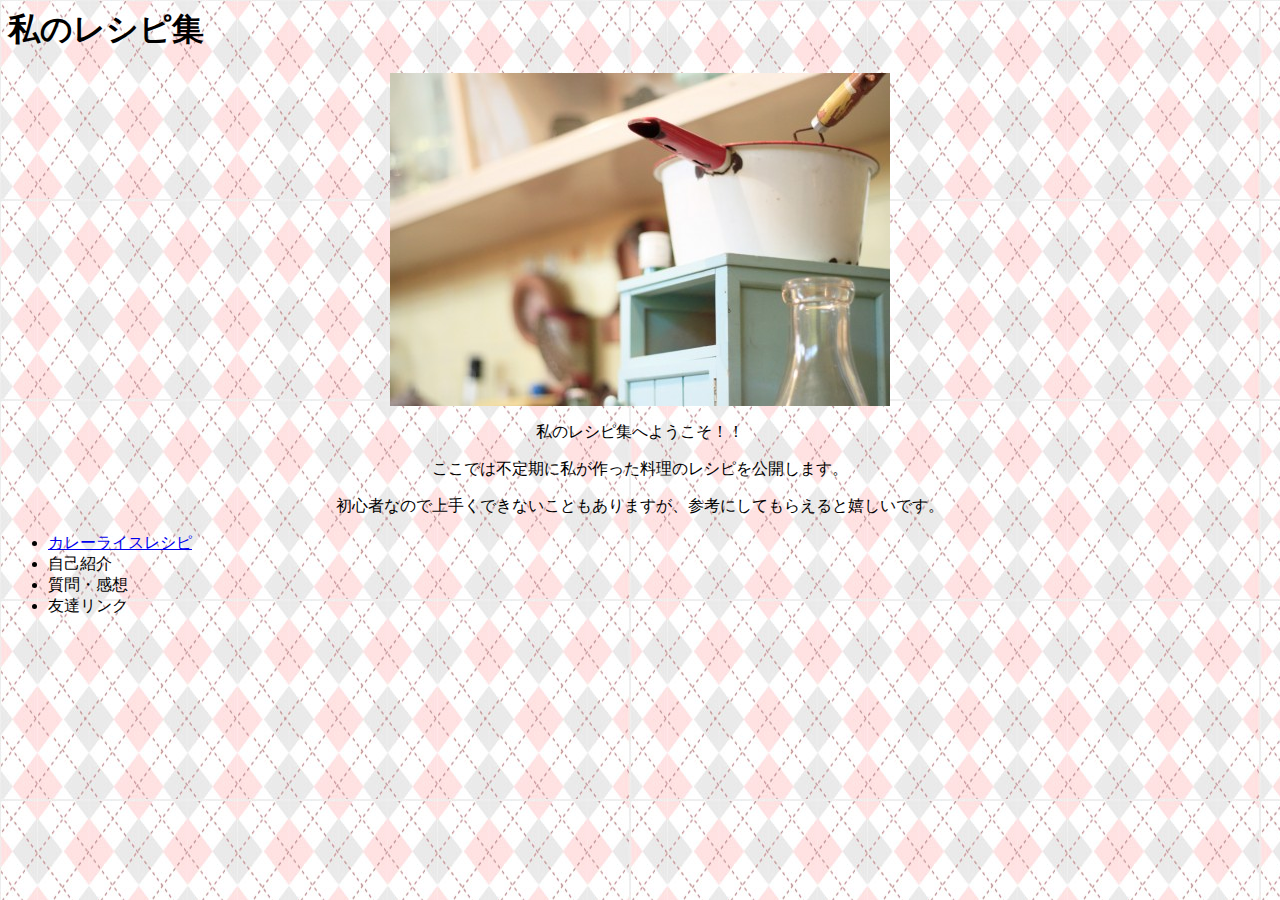
<file: index.html>
<html lang="ja">

<head>
    <meta charset="UTF-8">
    <title>私のレシピ集</title>
    <link rel="stylesheet" href="css/recipe.css">
</head>

<body>
    <h1>私のレシピ集</h1>
    <div class="kitchenImg">
        <img src="images/kitchen.jpg" alt="kitchenImg">

        <p>私のレシピ集へようこそ！！</p>
        <p>ここでは不定期に私が作った料理のレシピを公開します。</p>
        <p>初心者なので上手くできないこともありますが、参考にしてもらえると嬉しいです。</p>
    </div>
    <ul>
        <li><a href="curry.html">カレーライスレシピ</a></li>
        <li>自己紹介</li>
        <li>質問・感想</li>
        <li>友達リンク</li>
    </ul>
</body>

</html>
</file>
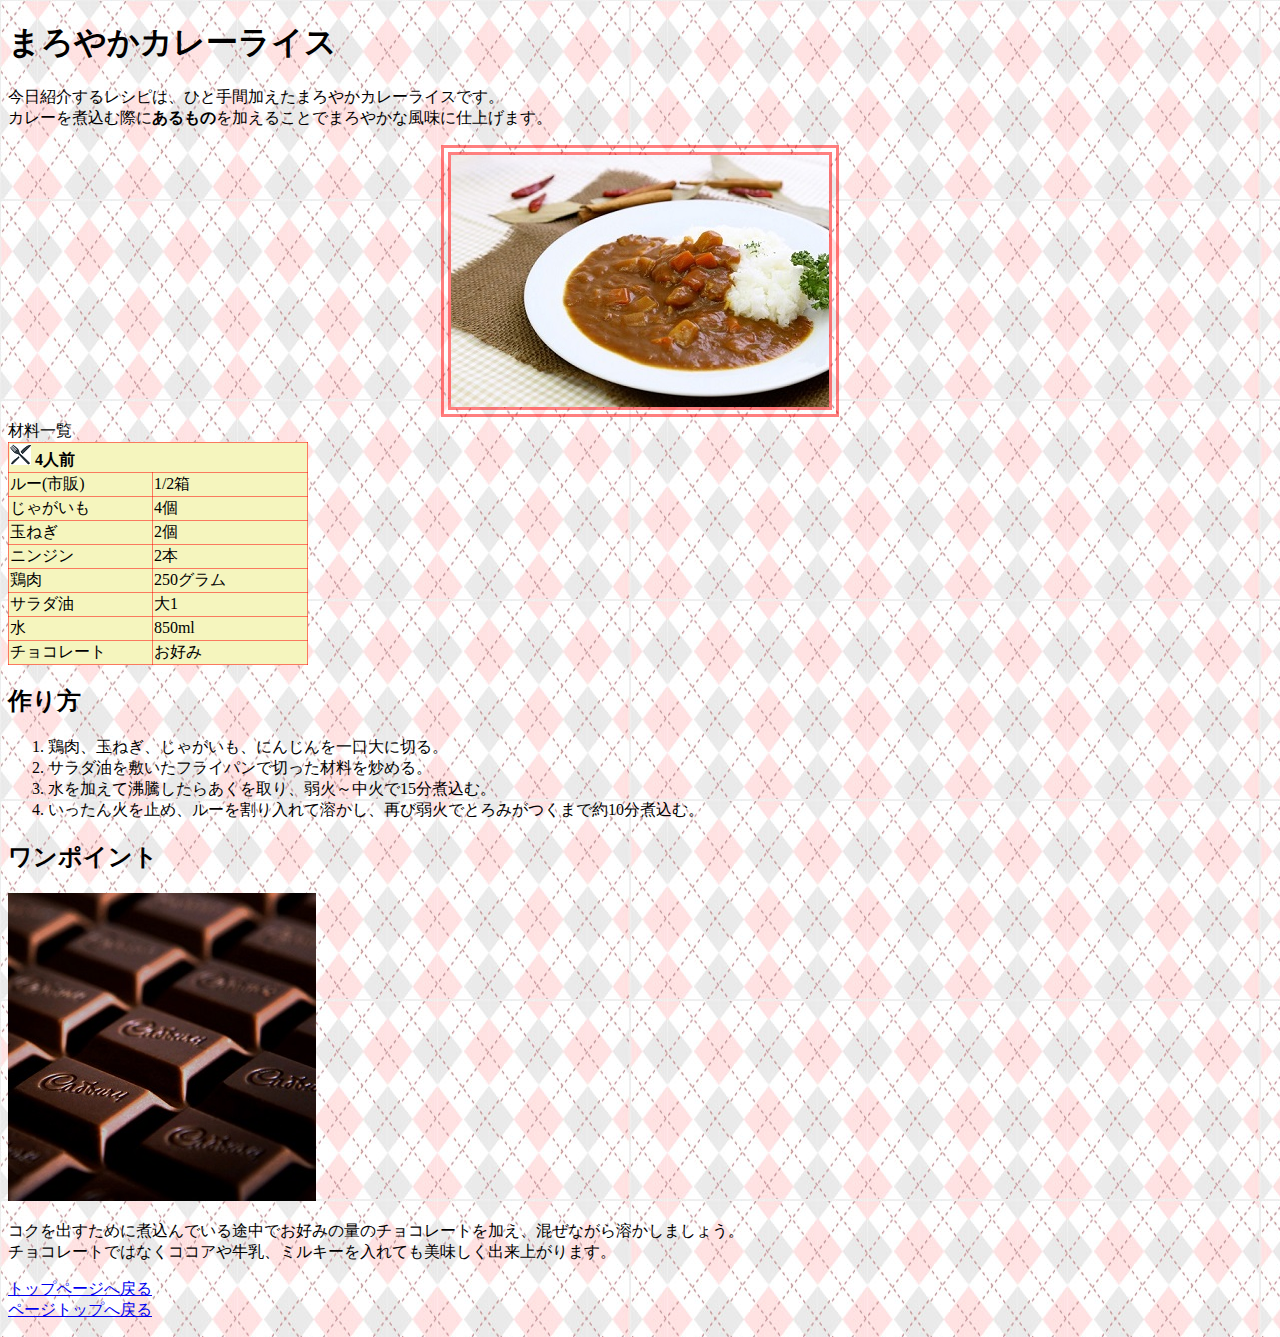
<file: curry.html>
<!DOCTYPE html>
<html lang="ja">

<head>
    <meta chraset="UTF-8">
    <title>カレーライスレシピ</title>
    <link rel="stylesheet" href="./css/recipe.css">
</head>

<body>
    <div id="top">
        <h1>まろやかカレーライス</h1>
        <p>今日紹介するレシピは、ひと手間加えたまろやかカレーライスです。<br>
            カレーを煮込む際に<b>あるもの</b>を加えることでまろやかな風味に仕上げます。
        </p>
    </div>

    <div class="curryImg">
        <img src="images/curry.jpg" alt="curryImg">
    </div>

    
    <table>
        <caption">材料一覧</caption>
        <tr>
            <th colspan="2" style="text-align: left;"> <img src="./images/forkknife.png" alt="forkknife_Img"> 4人前</th>
        </tr>
        <tr>
            <td>ルー(市販)</td>
            <td>1/2箱</td>
        </tr>
        <tr>
            <td>じゃがいも</td>
            <td>4個</td>
        </tr>

        <tr>
            <td>玉ねぎ</td>
            <td>2個</td>
        </tr>
        <tr>
            <td>ニンジン</td>
            <td>2本</td>
        </tr>
        <tr>
            <td>鶏肉</td>
            <td>250グラム</td>
        </tr>
        <tr>
            <td>サラダ油</td>
            <td>大1</td>
        </tr>
        <tr>
            <td>水</td>
            <td>850ml</td>
        </tr>
        <tr>
            <td>チョコレート</td>
            <td>お好み</td>
        </tr>
    </table>

    <h2>作り方</h2>
    <ol>
        <li>鶏肉、玉ねぎ、じゃがいも、にんじんを一口大に切る。</li>
        <li>サラダ油を敷いたフライパンで切った材料を炒める。</li>
        <li>水を加えて沸騰したらあくを取り、弱火～中火で15分煮込む。</li>
        <li>いったん火を止め、ルーを割り入れて溶かし、再び弱火でとろみがつくまで約10分煮込む。</li>
    </ol>

    <h2>ワンポイント</h2>
    <img src="images/chocolate.jpg" alt="chocolate_Image">
    <p>
        コクを出すために煮込んでいる途中でお好みの量のチョコレートを加え、混ぜながら溶かしましょう。<br>
        チョコレートではなくココアや牛乳、ミルキーを入れても美味しく出来上がります。
    </p>

    <p>
        <a href="index.html">トップページへ戻る</a><br>
        <a href="#top">ページトップへ戻る</a>
    </p>

</body>

</html>
</file>
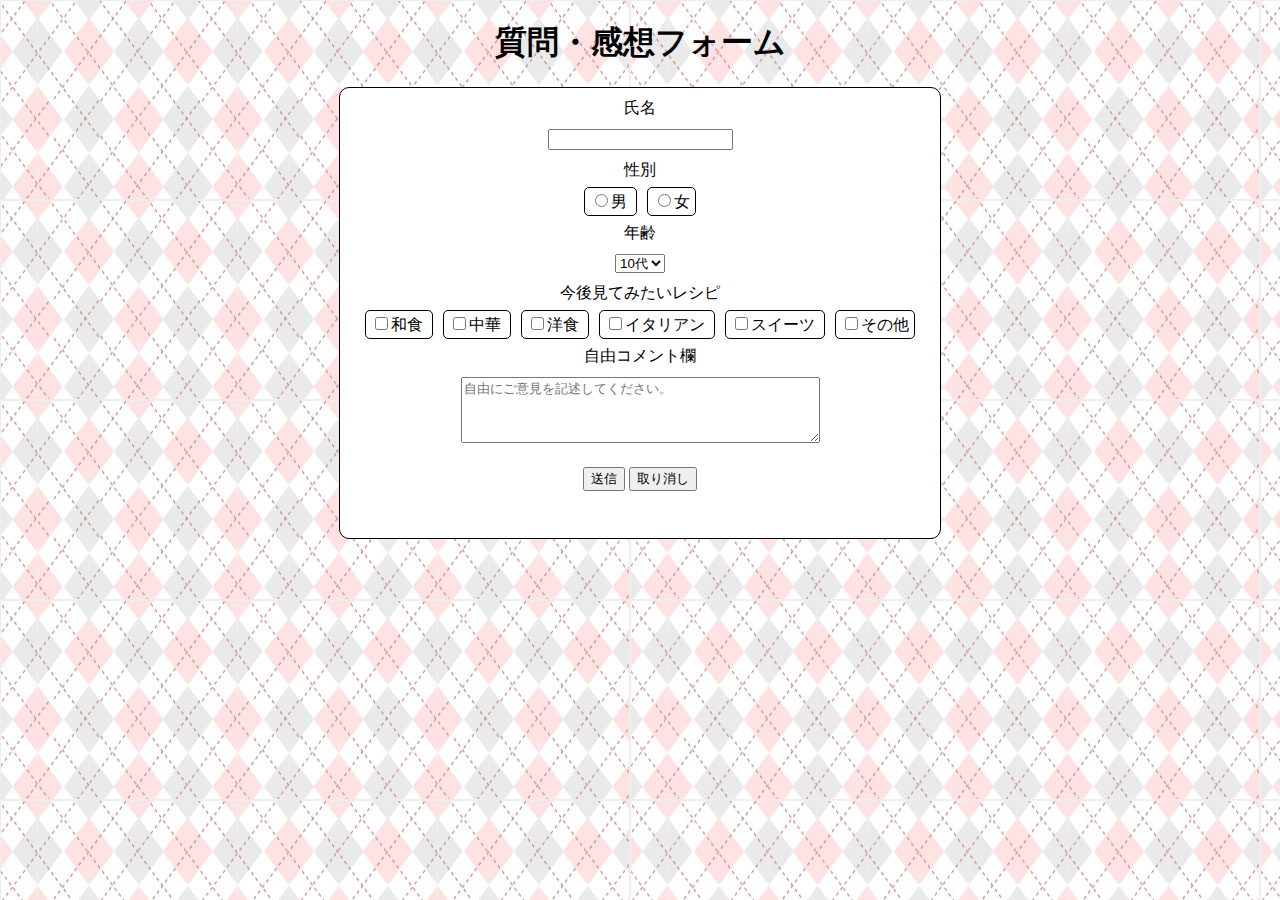
<file: form.html>
<!DOCTYPE html>
<html lang="ja">

<head>
    <meta charset="UTF-8">
    <title>質問・感想フォーム</title>
    <link rel="stylesheet" href="css/form.css">
</head>

<body>
    <h1>質問・感想フォーム</h1>

    <div class="input_form">
        <form>
            <div>
                <label for="name" class="text">氏名</label>
                <input type="text" id="name" name="name">
            </div>

            <div>
                <label class="text">性別</label>
                <label for="fman" class="border">
                    <input type="radio" id="fman" name="sex" value="man">男
                </label>
                <label for="fwoman" class="border">
                    <input type="radio" id="fwoman" name="sex" value="woman">女
                </label>
            </div>

            <div>
                <label for="age" class="text">年齢</label>
                <select age="年齢" id="age" name="age">
                    <option>10代</option>
                    <option>20代</option>
                    <option>30代</option>
                    <option>40代</option>
                </select>
            </div>

            <div>
                <label class="text">今後見てみたいレシピ</label>
                <label for="和食" class="border">
                    <input type="checkbox" id="和食" name="recipe[]" value="和食">和食
                </label>
                <label for="中華" class="border">
                    <input type="checkbox" id="中華" name="recipe[]" value="中華">中華
                </label>
                <label for="洋食" class="border">
                    <input type="checkbox" id="洋食" name="recipe[]" value="洋食">洋食
                </label>
                <label for="イタリアン" class="border">
                    <input type="checkbox" id="イタリアン" name="recipe[]" value="イタリアン">イタリアン
                </label>
                <label for="スイーツ" class="border">
                    <input type="checkbox" id="スイーツ" name="recipe[]" value="スイーツ">スイーツ
                </label>
                <label for="その他" class="border">
                    <input type="checkbox" id="その他" name="recipe[]" value="その他">その他
                </label>
            </div>

            <div>
                <label for="free" class="text">自由コメント欄</label>
                <textarea id="free" name="free" rows="4" cols="42" placeholder="自由にご意見を記述してください。"></textarea>
            </div>

            <div class="send">
                <button type="submit">送信</button>
                <button type="submit">取り消し</button>
            </div>
        </form>
    </div>
</body>

</html>
</file>
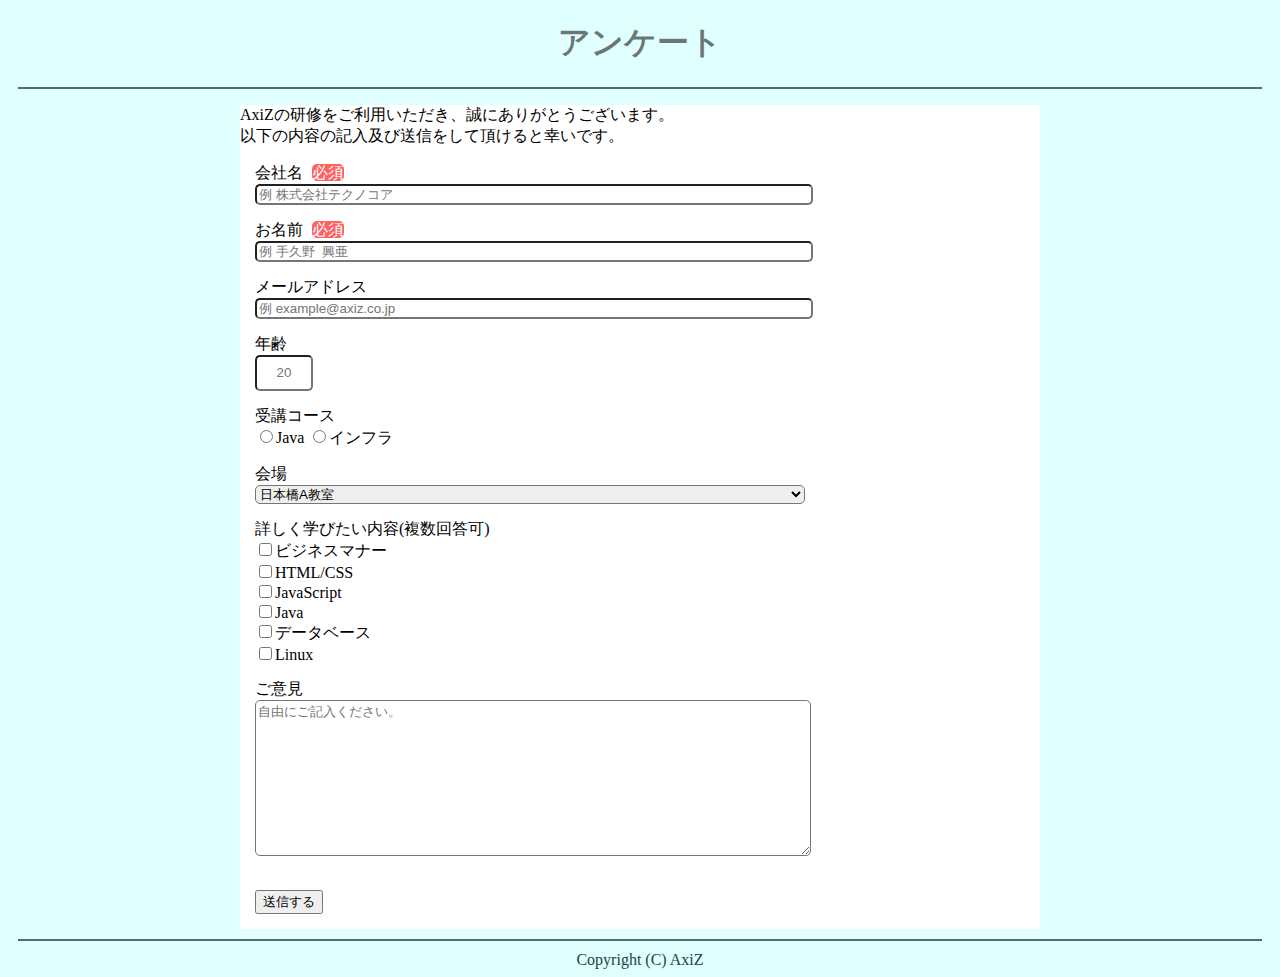
<file: form2.html>
<!DOCTYPE html>
<html lang="ja">

<head>
    <meta charset="UTF-8">
    <title>アンケート</title>
    <link rel="stylesheet" href="css/form2.css">
</head>

<body>
    <h1>アンケート</h1>
    <div class="borderline"></div>
    <div class="QuestionnaireArea">
        <p>
            AxiZの研修をご利用いただき、誠にありがとうございます。<br>
            以下の内容の記入及び送信をして頂けると幸いです。
        </p>
        <form action="#" method="post">

            <div class="work_info">
                <label for="work_name">会社名 <span>必須</span></label><br>
                <input type="text" id="work_name" name="work_name" class="input_group" placeholder="例 株式会社テクノコア">
            </div>

            <div class="name_info">
                <label for="name">お名前 <span>必須</span> </label> <br>
                <input type="text" id="name" name="name" class="input_group" placeholder="例 手久野  興亜">
            </div>

            <div class="mail_info">
                <label for="mail">メールアドレス</label><br>
                <input type="text" id="mail" name="mail" class="input_group" placeholder="例 example@axiz.co.jp">
            </div>

            <div class="age_info">
                <label for="age">年齢</label><br>
                <input type="text" id="age" name="age" class="input_age" placeholder="20">
            </div>

            <div class="course_info">
                <label>受講コース</label><br>
                <label for="java"><input type="radio" name="course" id="java">Java</label>
                <label for="インフラ"><input type="radio" name="course" id="インフラ">インフラ</label>
            </div>

            <div class="venue_info">
                <label for="venue">会場</label><br>
                <select id="venue" name="venue" class="input_group">
                    <option value="A">日本橋A教室</option>
                    <option value="B">日本橋B教室</option>
                    <option value="C">日本橋C教室</option>
                </select>
            </div>

            <div class="manner_info">
                <label>詳しく学びたい内容(複数回答可)</label><br>
                <label for="ビジネスマナー"><input type="checkbox" id="ビジネスマナー" name="manner"
                        value="manner">ビジネスマナー<br></label>
                <label for="HTML/CSS"><input type="checkbox" id="HTML/CSS" name="css" value="css">HTML/CSS<br></label>
                <label for="JavaScript"><input type="checkbox" id="JavaScript" name="javascript"
                        value="javascript">JavaScript<br></label>
                <label for="Java"><input type="checkbox" id="Java" name="java" value="java">Java<br></label>
                <label for="データベース"><input type="checkbox" id="データベース" name="database"
                        value="database">データベース<br></label>
                <label for="Linux"><input type="checkbox" id="Linux" name="linux" value="linux">Linux<br></label>
            </div>

            <div class="free_info">
                <label for="ご意見">ご意見</label><br>
                <textarea name="free" class="input_group" rows="10" placeholder="自由にご記入ください。" id="ご意見"></textarea>
            </div>

            <button type="submit">送信する</button>
        </form>
    </div>
    <div class="borderline"></div>
    <footer>Copyright (C) AxiZ</footer>
</body>

</html>
</file>
<file: css/recipe.css>
body{
    background-image:url("../images/bg_Argyle.jpg");
}

.curryImg{
    text-align: center;
}

.kitchenImg{
    text-align: center;
}

.curryImg img{
    border :double 10px rgba(255, 0, 0, 0.500);
}

table,td,th{
    width:300px;
    border-collapse: collapse;
    border :solid 1px  rgba(255, 0, 0, 0.500);
    background-color: rgb(245, 245, 190);
}

caption{
    color: rgba(255, 0, 0, 0.500);
    text-align: center;
}
</file>
<file: css/form.css>
body {
    background-image: url("bg_Argyle.jpg");
}

.text {
    margin: 10px;
    display: block;
}

/*Divタグ*/
.input_form {
    width: 600px;
    height: 450px;
    text-align: center;
    background-color: white;
    border: 1px solid;
    border-radius: 10px;
    margin: 0 auto;/*ブロック要素を中央揃えしたい時*/
}

h1 {
    text-align: center;
}

label.border {
    border: 1px solid;
    border-radius: 5px;
    margin: 5px;
    padding: 5px;
}

.send{
    margin-top:20px;
}
</file>
<file: css/form2.css>
body {
    background-color: lightcyan;
}

span {
    border-radius: 5px;
    background-color: #ff00009f;
    color: white;
    margin-left: 5px;
    margin-bottom: 10px;
}

h1 {
    text-align: center;
    color: rgba(0, 0, 0, 0.552);
}

button {
    text-align: center;
    margin: 15px;
}

footer {
    text-align: center;
    color: rgb(40, 66, 66);
}

.QuestionnaireArea {
    width: 800px;
    margin: 0 auto;
    background-color: white;

}

.borderline {
    border-top: 1px solid;
    border-bottom: 1px solid;
    color: rgb(80, 110, 112);
    margin: 10px;
    
}

.input_group {
    width: 550px;
    border-radius: 5px;
}

.input_age {
    width: 50px;
    height: 30px;
    border-radius: 5px;
    text-align: center;
}

.work_info,
.name_info,
.mail_info,
.manner_info,
.age_info,
.course_info,
.venue_info,
.free_info {
    margin: 15px;
}
</file>
